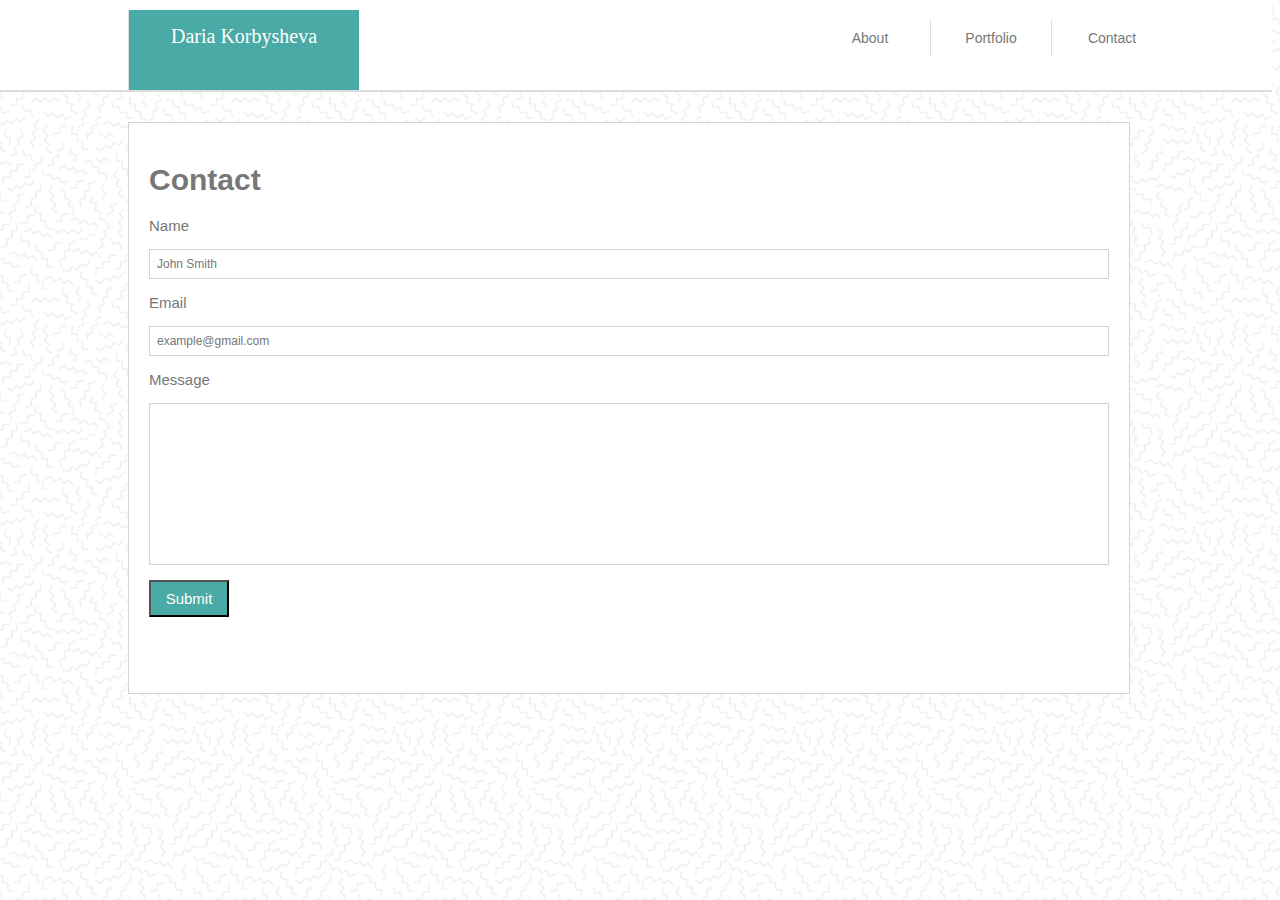
<file: contact.html>
<!DOCTYPE html>
<html lang="en-us">

<head>

  <meta charset="UTF-8">
  <meta name="viewport" content="width=device-width, initial-scale=1">
  <title>About Me</title>
  <!-- <link rel="stylesheet" type="text/css" href="https://maxcdn.bootstrapcdn.com/bootstrap/4.0.0/css/bootstrap.min.css"> -->
<link rel="stylesheet" type="text/css" href="contact.css">
</head>

<body>

 <div class="container">
 <div class="header">
    
    <a id="Daria" href=#>Daria Korbysheva</a>
    
    <a id="contact" href="contact.html">Contact</a>
    <a href="portfolio.html">Portfolio</a>
    <a id="about" href="index.html">About</a>

</div> <!--to close header-->

      
    <div class="Contact">
         <h1>Contact</h1>

        <p>Name</p>
        <p id="john">John Smith</p>

        <p>Email</p>
        <p id="Example">example@gmail.com</p>

        <p>Message</p>
        <p id="message">#</p>
    
        <button type="button">Submit</button>
</div> <!-- to close contact-->









</div> <!-- to close container-->





</body>
</html>
</file>
<file: contact.css>
body {
    font-family: 'Arial', 'Helvetica Neue', Helvetica, sans-serif;
    background-image: url("memphis-mini.png");
    color: #777777;
    margin-top: 0px !important;
  } 

.header {
    /* overflow: hidden; */
    background-color: white;
    border-bottom: 2px solid #dddddd;
    float: right;
    padding: 10px;
    width: 100%;
    margin-bottom: 30px; 
    height: 70px;
    margin-top: 0px;
   
  }
  

  .header a {
    float: right;
    color: #777777;
    text-align: center;
    width: 100px;
    text-decoration: none;
    font-size: 14px;
    border-left: 0.1px solid #dddddd;
    margin-top: 10px;
    text-align: center;
    padding: 10px;
   
    
  }

  #Daria {
    
    font-size: 20px;
    background: #4aaaa5;
    color: white;
    float: left;
    padding: 15px;
    margin-left: 130px; 
    width: 200px;
    font-family: 'Georgia', Times, Times New Roman, serif;
    height: 50px;
    margin-top: 0px;
    text-align: center;
 
  }

  #about {
    border-left: 1px solid white;
  }
  .header a:hover {
    background-color: #ddd;
    color: black;
  }s
  h1 {
    clear: both;
    overflow: auto;
    padding: 18px;
    color: #4aaaa5;
    font-family: 'Georgia', Times, Times New Roman, serif;
    border-bottom: 2px solid #dddddd;
  }
  
  #contact {
      margin-right: 90px;
  }
  
  .Contact {
    clear: both;
    overflow: auto;
      background-color: #ffffff; 
      height: 530px;
      width: 960px;
      margin-left: 120px;
      font-size: 15px;
      padding: 20px;
      border: 1px solid #D3D3D3;
      
     
  }
  #john {
      font-size: 12px;
      border: 1px solid #D3D3D3;
      padding: 7px;

  }
  #Example {
      border: 1px solid #D3D3D3;
      padding: 7px;
      font-size: 12px;
  }
  #message {
    border: 1px solid #D3D3D3;
    height: 160px;
    color: #ffffff;
      
  }
  button {
      padding: 8px;
      width: 80px;
      background-color: #4aaaa5;
      color:#ffffff;
      font-size: 15px;
  }
</file>
